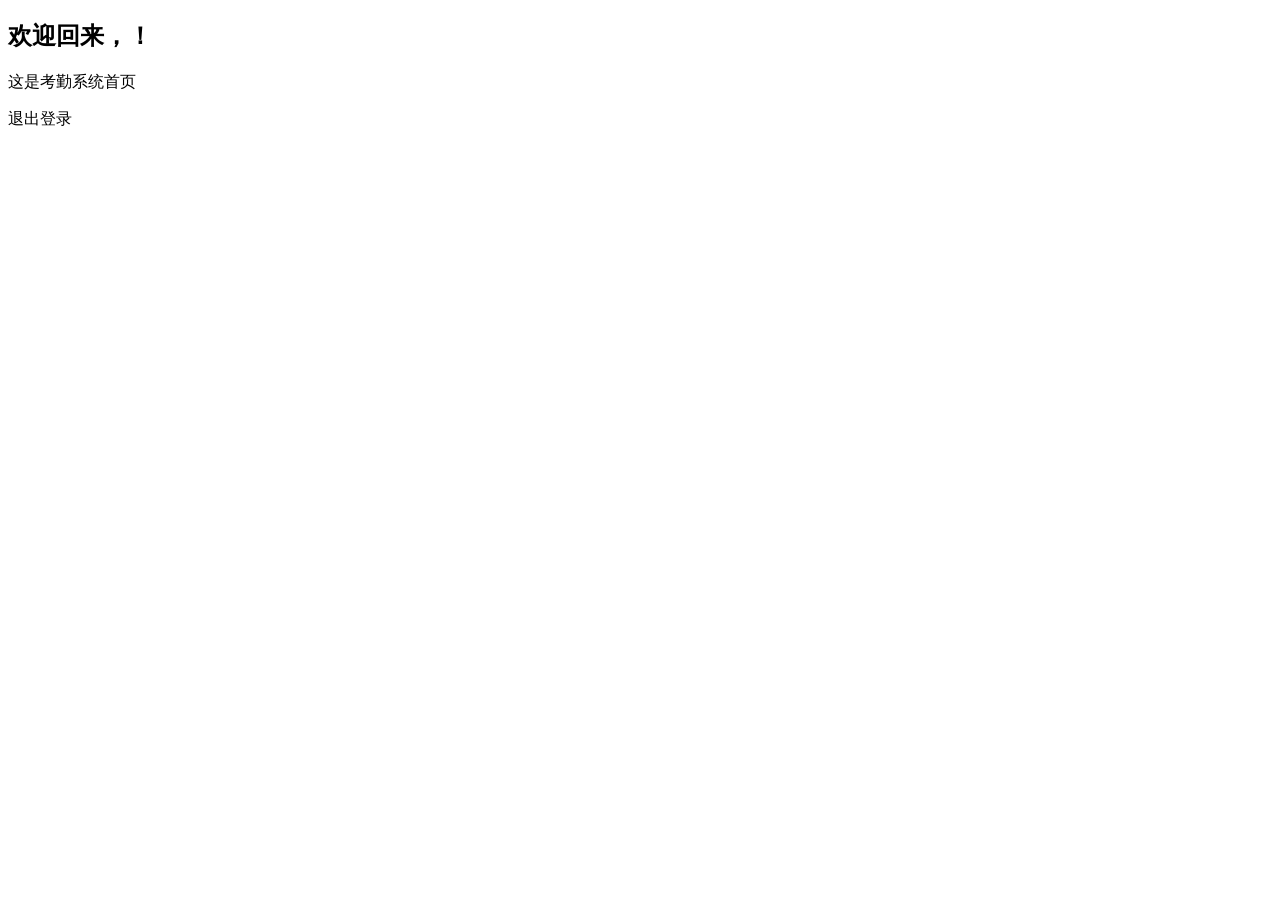
<file: src/main/resources/templates/index.html>
<!DOCTYPE html>
<html xmlns:th="http://www.thymeleaf.org"
      xmlns:sec="http://www.thymeleaf.org/extras/spring-security">
<head>
    <meta charset="UTF-8">
    <title>考勤系统首页</title>
    <link rel="stylesheet" th:href="@{/static/style.css}">
</head>
<body>
<div class="container">
    <h2>欢迎回来，<span sec:authentication="name"></span>！</h2>
    <p>这是考勤系统首页</p >
    <a th:href="@{/logout}" class="btn">退出登录</a >
</div>
</body>
</html>
</file>
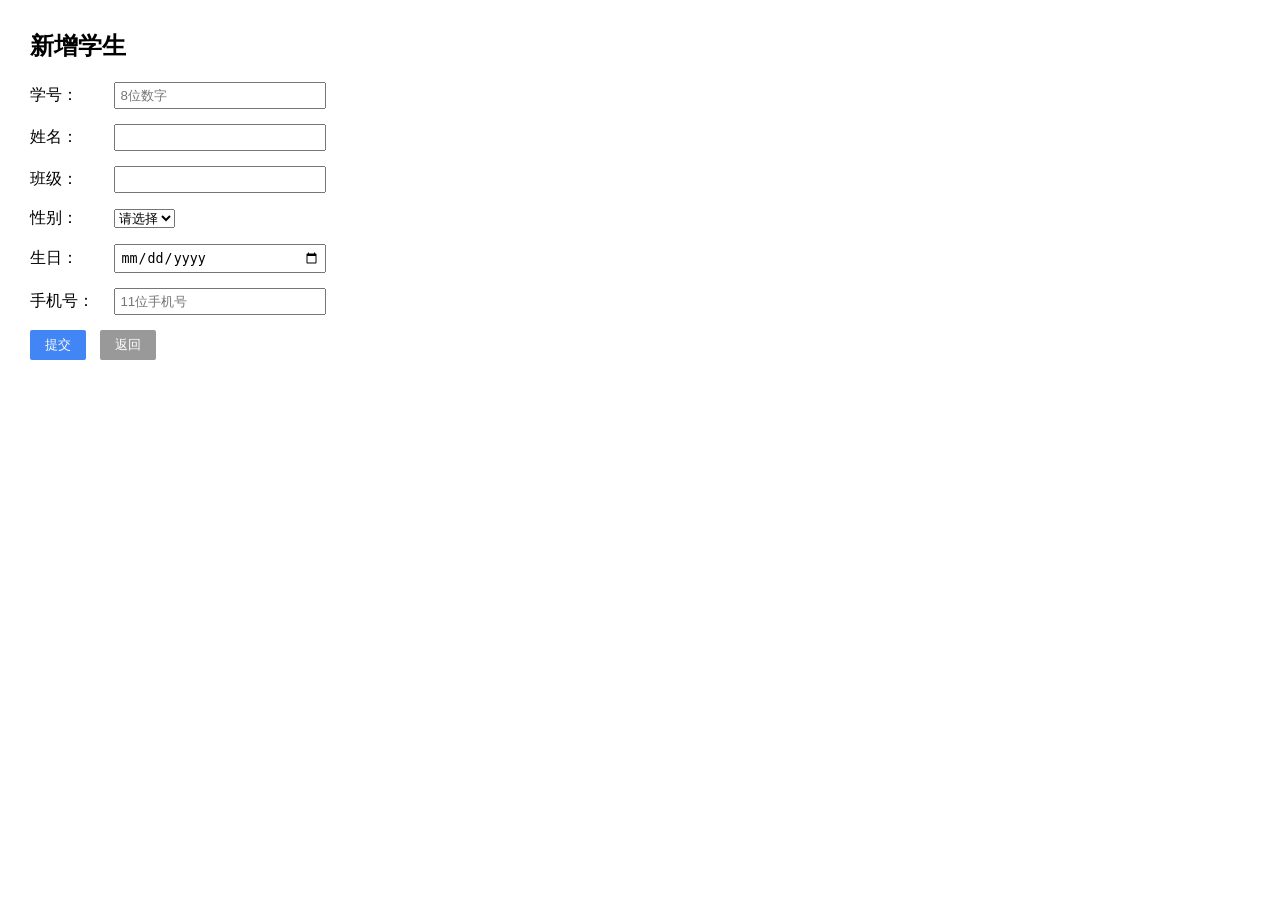
<file: src/main/resources/static/addStudent.html>
<!DOCTYPE html>
<html lang="zh-CN">
<head>
    <meta charset="UTF-8">
    <title>新增学生</title>
    <style>
        body { font-family: "微软雅黑", sans-serif; margin: 30px; max-width: 600px; }
        .form-item { margin-bottom: 15px; }
        label { display: inline-block; width: 80px; }
        input { padding: 4px; width: 200px; }
        .btn-submit {
            padding: 6px 15px;
            background-color: #4285f4;
            color: white;
            border: none;
            border-radius: 2px;
            cursor: pointer;
            margin-right: 10px;
        }
        .btn-back {
            padding: 6px 15px;
            background-color: #999;
            color: white;
            border: none;
            border-radius: 2px;
            cursor: pointer;
        }
    </style>
</head>
<body>
<h2>新增学生</h2>

<form id="addStudentForm" action="/api/students" method="post">
    <div class="form-item">
        <label>学号：</label>
        <input name="studentId" type="text" placeholder="8位数字" required pattern="^[0-9]{8}$">
    </div>
    <div class="form-item">
        <label>姓名：</label>
        <input name="name" type="text" required>
    </div>
    <div class="form-item">
        <label>班级：</label>
        <input name="className" type="text" required>
    </div>
    <div class="form-item">
        <label>性别：</label>
        <select name="gender" required>
            <option value="">请选择</option>
            <option value="男">男</option>
            <option value="女">女</option>
        </select>
    </div>
    <div class="form-item">
        <label>生日：</label>
        <input name="birthDate" type="date" required>
    </div>
    <div class="form-item">
        <label>手机号：</label>
        <input name="phone" type="text" placeholder="11位手机号" required pattern="^1\d{10}$">
    </div>

    <button type="submit" class="btn-submit">提交</button>
    <button type="button" class="btn-back" onclick="history.back()">返回</button>
</form>

<script>
  document.getElementById('addStudentForm').addEventListener('submit', function (e) {
    e.preventDefault();
    const form = e.target;

    fetch('/api/students', {
      method: 'POST',
      headers: { 'Content-Type': 'application/json' },
      body: JSON.stringify({
        name: form.name.value,
        studentId: form.studentId.value,
        className: form.className.value,
        gender: form.gender.value,
        birthDate: form.birthDate.value,
        phone: form.phone.value
      })
    })
      .then(async res => {
        const result = await res.json();
        if (res.ok && result.code === 200) {
          alert(result.message || '新增学生成功');
          window.location.href = 'studentList.html';
        } else {
          alert(result.message || '新增学生失败');
        }
      })
      .catch(() => alert('提交失败，请检查后端接口是否可用'));
  });
</script>
</body>
</html>
</file>
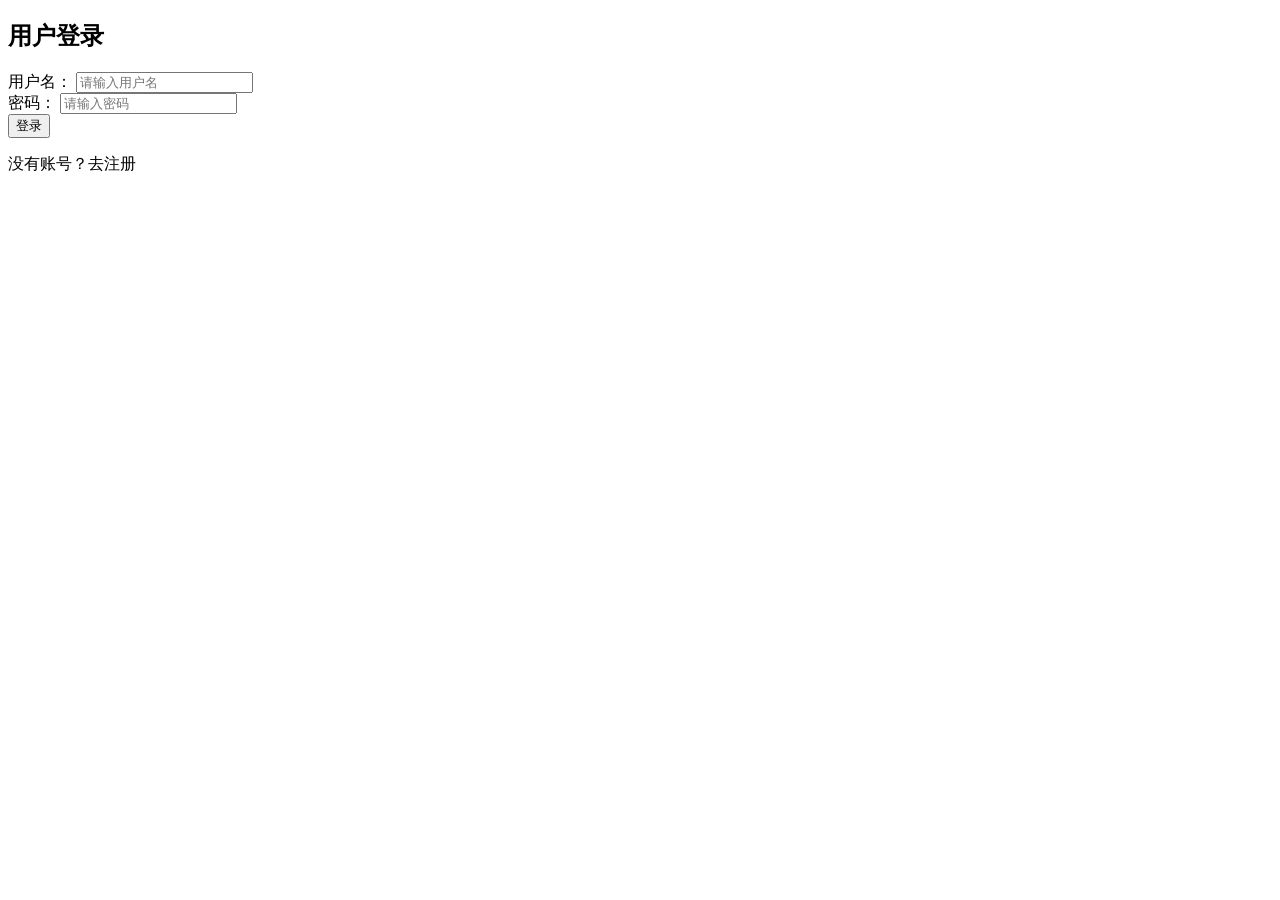
<file: src/main/resources/templates/login.html>
<!DOCTYPE html>
<html xmlns:th="http://www.thymeleaf.org">
<head>
    <meta charset="UTF-8">
    <title>用户登录</title>
    <link rel="stylesheet" th:href="@{/static/style.css}">
</head>
<body>
<div class="container">
    <h2>用户登录</h2>
    <div th:if="${error != null}" class="alert error" th:text="${error}"></div>

    <form th:action="@{/login}" method="post">
        <div class="form-group">
            <label>用户名：</label>
            <input type="text" name="username" required placeholder="请输入用户名">
        </div>
        <div class="form-group">
            <label>密码：</label>
            <input type="password" name="password" required placeholder="请输入密码">
        </div>
        <button type="submit" class="btn">登录</button>
    </form>
    <p>没有账号？<a th:href="@{/user/register-page}">去注册</a ></p >
</div>
</body>
</html>
</file>
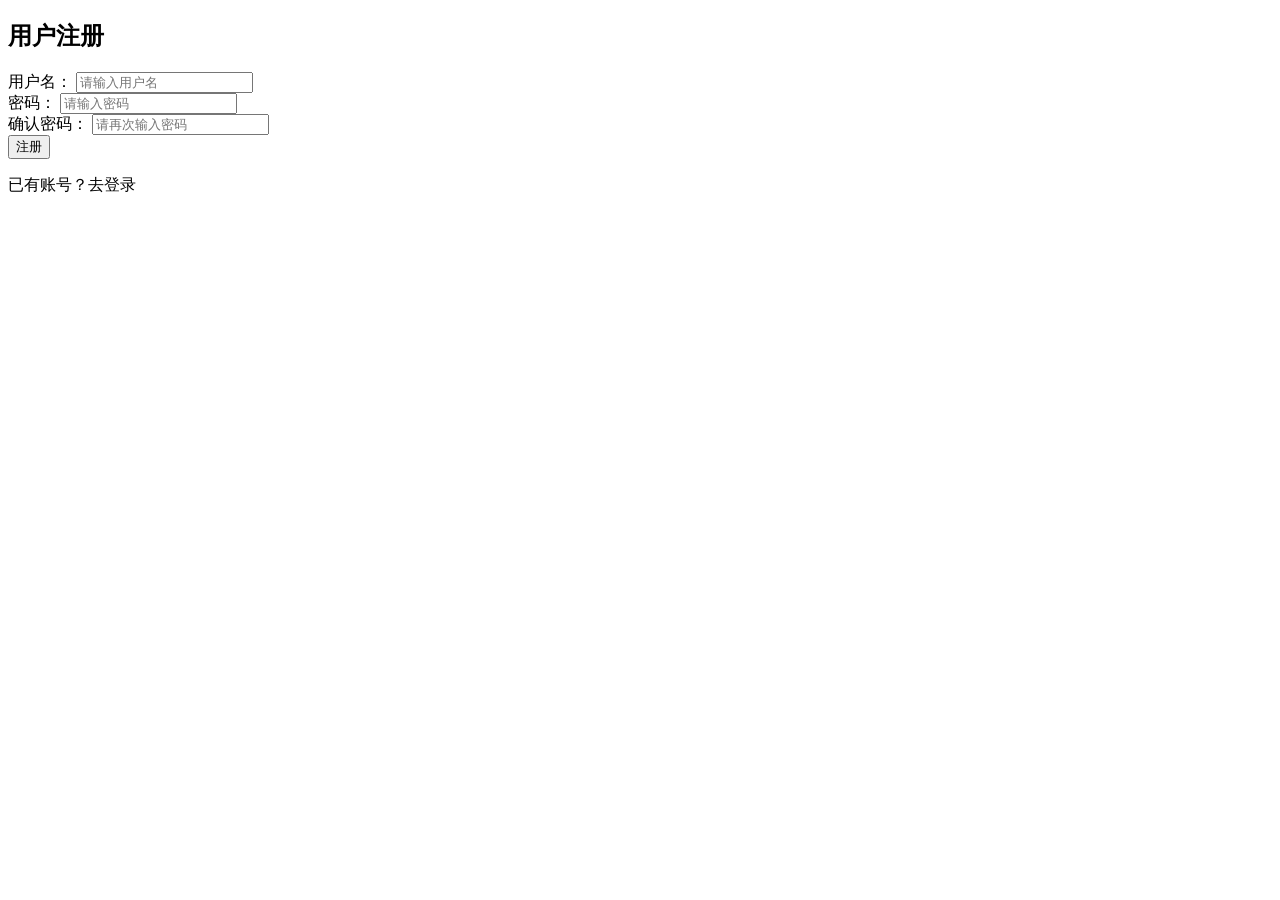
<file: src/main/resources/templates/register.html>
<!DOCTYPE html>
<html xmlns:th="http://www.thymeleaf.org">
<head>
    <meta charset="UTF-8">
    <title>用户注册</title>
    <link rel="stylesheet" th:href="@{/static/style.css}">
</head>
<body>
<div class="container">
    <h2>用户注册</h2>
    <div th:if="${error != null}" class="alert error" th:text="${error}"></div>
    <div th:if="${success != null}" class="alert success" th:text="${success}"></div>

    <form th:action="@{/user/register-page}" method="post">
        <div class="form-group">
            <label>用户名：</label>
            <input type="text" name="username" required placeholder="请输入用户名">
        </div>
        <div class="form-group">
            <label>密码：</label>
            <input type="password" name="password" required placeholder="请输入密码">
        </div>
        <div class="form-group">
            <label>确认密码：</label>
            <input type="password" name="confirmPassword" required placeholder="请再次输入密码">
        </div>
        <button type="submit" class="btn">注册</button>
    </form>
    <p>已有账号？<a th:href="@{/user/login-page}">去登录</a ></p >
</div>
</body>
</html>
</file>
